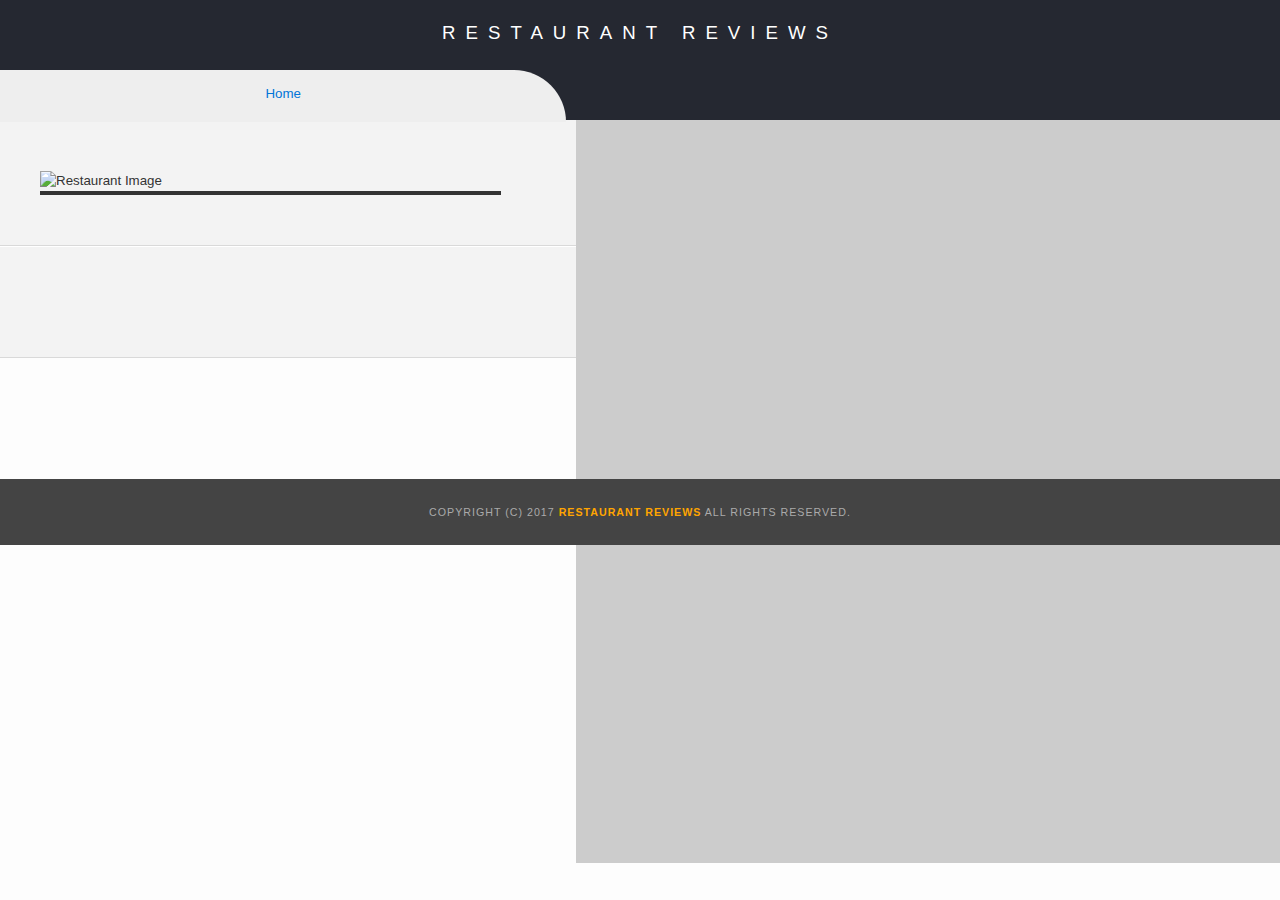
<file: restaurant.html>
<!DOCTYPE html>
<html>

<head>
    <meta name="viewport" content="width=device-width, initial-scale=1.0">
  <!-- Normalize.css for better cross-browser consistency -->
  <link rel="stylesheet" src="//normalize-css.googlecode.com/svn/trunk/normalize.css" />
  <!-- Main CSS file -->
  <link rel="stylesheet" href="css/styles.css" type="text/css">
  <link rel="stylesheet" href="https://unpkg.com/leaflet@1.3.1/dist/leaflet.css" integrity="sha512-Rksm5RenBEKSKFjgI3a41vrjkw4EVPlJ3+OiI65vTjIdo9brlAacEuKOiQ5OFh7cOI1bkDwLqdLw3Zg0cRJAAQ==" crossorigin=""/>
  <title>Restaurant Info</title>
</head>

<body class="inside">
  <!-- Beginning header -->
  <header>
    <!-- Beginning nav -->
    <nav>
      <h1><a href="/">Restaurant Reviews</a></h1>
    </nav>
    <!-- Beginning breadcrumb inside nav-->
    <nav>
        <ul id="breadcrumb" role="navigation" aria-label="Breadcrumb">
          <li><a href="/">Home</a></li>
        </ul>
    </nav>
    <!-- End breadcrumb -->
    <!-- End nav -->
  </header>
  <!-- End header -->

  <!-- Beginning main -->
  <main id="maincontent">
    <!-- Beginning map with role-->
    <section id="map-container">
      <div id="map" role="application"></div>
    </section>
    <!-- End map -->
    <!-- Beginning restaurant -->
    <section id="restaurant-container">
      <h2 id="restaurant-name"></h2>
      <img id="restaurant-img" alt="Restaurant Image">
      <p id="restaurant-cuisine"></p>
      <p id="restaurant-address"></p>
      <table id="restaurant-hours"></table>
    </section>
    <!-- end restaurant -->
    <!-- Beginning reviews -->
    <section id="reviews-container">
      <ul id="reviews-list"></ul>
    </section>
    <!-- End reviews -->
  </main>
  <!-- End main -->

  <!-- Beginning footer -->
  <footer id="footer">
    Copyright (c) 2017 <a href="/"><strong>Restaurant Reviews</strong></a> All Rights Reserved.
  </footer>
  <!-- End footer -->
  <script src="https://unpkg.com/leaflet@1.3.1/dist/leaflet.js" integrity="sha512-/Nsx9X4HebavoBvEBuyp3I7od5tA0UzAxs+j83KgC8PU0kgB4XiK4Lfe4y4cgBtaRJQEIFCW+oC506aPT2L1zw==" crossorigin=""></script>
  <!-- Beginning scripts -->
  <!-- Database helpers -->
  <script type="text/javascript" src="js/dbhelper.js"></script>
  <!-- Main javascript file -->
  <script type="text/javascript" src="js/restaurant_info.js"></script>
  <!-- Google Maps -->
 <!--  <script async defer src="https://maps.googleapis.com/maps/api/js?key=AIzaSyA_tKbW6A5pQ-eupxI56myUnHLqYCzOjKo&libraries=places&callback=initMap"></script> -->
  <!-- End scripts -->

</body>

</html>
</file>
<file: css/styles.css>
@charset "utf-8";


/* CSS Document */

body,td,th,p{
	font-family: Arial, Helvetica, sans-serif;
	font-size: 10pt;
	color: #333;
	line-height: 1.5;
}
body {
	background-color: #fdfdfd;
	margin: 0;
	position:relative;
}
ul, li {
	font-family: Arial, Helvetica, sans-serif;
	font-size: 10pt;
	color: #333;
}
a {
	color: orange;
	text-decoration: none;
}
a:hover, a:focus {
	color: #3397db;
	text-decoration: none;
}
a img{
	border: none 0px #fff;
}
h1, h2, h3, h4, h5, h6 {
  font-family: Arial, Helvetica, sans-serif;
  margin: 0 0 20px;
}
article, aside, canvas, details, figcaption, figure, footer, header, hgroup, menu, nav, section {
	display: block;
}
#maincontent {
  background-color: #f3f3f3;
  min-height: 100%;
}
#footer {
  background-color: #444;
  color: #aaa;
  font-size: 8pt;
  letter-spacing: 1px;
  padding: 25px;
  text-align: center;
  text-transform: uppercase;
}
/* ====================== Navigation ====================== */
nav {
  width: 100%;
  height: 50px;
  background-color: #252831;
  text-align:center;
  padding-top: 10px
}
nav h1 {
  margin: auto;
}
nav h1 a {
  color: #fff;
  font-size: 14pt;
  font-weight: 200;
  letter-spacing: 10px;
  text-transform: uppercase;
}
#breadcrumb {
    padding: 10px 40px 16px;
    list-style: none;
    background-color: #eee;
    font-size: 17px;
    margin: 0;
    width: calc(50% - 80px);
	border-top-right-radius: 90px;
}

/* Display list items side by side */
#breadcrumb li {
    display: inline;
}

/* Add a slash symbol (/) before/behind each list item */
#breadcrumb li+li:before {
    padding: 8px;
    color: black;
    content: "/\00a0";
}

/* Add a color to all links inside the list */
#breadcrumb li a {
    color: #0275d8;
    text-decoration: none;
}

/* Add a color on mouse-over */
#breadcrumb li a:hover {
    color: #01447e;
    text-decoration: underline;
}
/* ====================== Map ====================== */
#map {
  height: 600px;
  width: 100%;
  background-color: #ccc;
}
/* ====================== Restaurant Filtering ====================== */
.filter-options {
  width: 100%;
  height: 50px;
  background-color: #3397DB;
  text-align: center;
  margin-bottom: 50px;
}
.filter-options h2 {
  color: white;
  font-size: 1rem;
  font-weight: normal;
  line-height: 1;
  margin: 0 20px;
  text-align: center;
}
.filter-options select {
  background-color: white;
  border: 1px solid #fff;
  font-family: Arial,sans-serif;
  font-size: 11pt;
  height: 35px;
  letter-spacing: 0;
  margin: 10px;
  padding: 0 10px;
  width: 200px;
}

/* ====================== Restaurant Listing ====================== */
#restaurants-list {
  background-color: #f3f3f3;
  list-style: outside none none;
  margin: 0;
  padding: 30px 15px 60px;
  text-align: center;
}
#restaurants-list li {
  background-color: #fff;
  border: 2px solid #ccc;
  font-family: Arial,sans-serif;
  margin: 15px;
  min-height: 380px;
  padding: 0 30px 25px;
  text-align: left;
  width: 270px;
}
#restaurants-list .restaurant-img {
  background-color: #ccc;
  display: block;
  margin: 0;
  max-width: 100%;
  min-height: 240px;
  min-width: 100%;
}
#restaurants-list li h1 {
  color: #687E96;
  font-family: Arial,sans-serif;
  font-size: 14pt;
  font-weight: 200;
  letter-spacing: 0;
  line-height: 1.3;
  margin: 20px 0 10px;
  text-transform: uppercase;
}
#restaurants-list p {
  margin: 0;
  font-size: 11pt;
}
#restaurants-list li a {
  background-color: #325B84;
  border-bottom: 3px solid #eee;
  color: #fff;
  display: inline-block;
  font-size: 10pt;
  margin: 15px 0 0;
  padding: 8px 30px 10px;
  text-align: center;
  text-decoration: none;
  text-transform: uppercase;
}

/* ====================== Restaurant Details ====================== */
.inside header {
  position: fixed;
  top: 0;
  width: 100%;
  z-index: 1000;
}
.inside #map-container {
  background: blue none repeat scroll 0 0;
  height: 87%;
  position: fixed;
  right: 0;
  top: 80px;
  width: 45%;
}
.inside #map {
  background-color: #ccc;
  height: 100%;
  width: 100%;
}
.inside #footer {
  bottom: 0;
  position: absolute;
  width: 50%;
}
#restaurant-name {
  color: #f18200;
  font-family: Arial,sans-serif;
  font-size: 20pt;
  font-weight: 200;
  letter-spacing: 0;
  margin: 15px 0 30px;
  text-transform: uppercase;
  line-height: 1.1;
}
#restaurant-img {
	width: 90%;
}
#restaurant-address {
  font-size: 12pt;
  margin: 10px 0px;
}
#restaurant-cuisine {
  background-color: #333;
  color: #ddd;
  font-size: 12pt;
  font-weight: 300;
  letter-spacing: 10px;
  margin: 0 0 20px;
  padding: 2px 0;
  text-align: center;
  text-transform: uppercase;
	width: 90%;
}
#restaurant-container, #reviews-container {
  border-bottom: 1px solid #d9d9d9;
  border-top: 1px solid #fff;
  padding: 140px 40px 30px;
  width: 50%;
}
#reviews-container {
  padding: 30px 40px 80px;
}
#reviews-container h2 {
  color: #f58500;
  font-size: 24pt;
  font-weight: 300;
  letter-spacing: -1px;
  padding-bottom: 1pt;
}
#reviews-list {
  margin: 0;
  padding: 0;
}
#reviews-list li {
  background-color: #fff;
    border: 2px solid #f3f3f3;
  display: block;
  list-style-type: none;
  margin: 0 auto;
  overflow: hidden;
  padding: 0 20px 20px;
  position: relative;
  width: 85%;
}
#reviews-list li p {
  margin: 0 0 10px;
}
#restaurant-hours td {
  color: #666;
}


/*
*	Skip link style
*/
.skip-link {
	position: absolute;
	top: -40px;
	left: 0;
	background: #CD3333;
	color: white;
	padding: 10px;
	z-index: 100;
}

.skip-link:focus {
	top: 0;
}
/*
*	Responsive styles
*/

/*
*	Mobile
*/
/*small phones iphone se/ galaxy s5*/
@media screen and (max-width: 399px) {
	#restaurants-list li {
		padding: 0 10px 25px;
		text-align: center;
		margin: 0 auto;
	}

	#map {
		height: 400px;
	}

	#restaurant-container, #reviews-container {
    width: 90%;
		}

	#restaurant-cuisine {
	margin: 0 auto;
	text-align: center;
	width: 90%;
	}

	#restaurants-list {
	  text-align: center;
	}

	#restaurants-list li a {
	  border-bottom: 3px solid #eee;
	  color: #fff;
	  font-size: 12px;
	  margin: 15px 0 0;
	  padding: 8px 30px 10px;
	  text-align: center;
	}
}
@media screen and (min-width: 400px) {
	#map {
  	  height: 450px;
	}

	#restaurants-list {
	  text-align: center;
	}

	#restaurants-list li {
	  padding: 0 30px 25px;
	  text-align: center;
	  max-width: 440px;
	  margin: 0 auto;
	}

	#restaurants-list li a {
	  font-size: 16px;
	  margin: 15px 0 0;
	  padding: 8px 30px 10px;
	  text-align: center;
	}

}
/*
*	styles for the review on a phone
*/
@media screen and (max-width: 679px) {
	#breadcrumb {
	    width: 100%;
	    padding: 10px 5px 16px;
		border-top-right-radius: 0px;
	  }

	  .inside #map-container {
	    height: 400px;
	    position: relative;
	    top: 121px;
	    width: 100%;
	  }

	  #restaurant-container, #reviews-container {
		width: 90%;
	    padding: 0;
	    position: relative;
	    top: 121px;
	    margin: 0 auto;
	  }

	  #reviews-container h2 {
		  text-align: center;
	  }

	  .inside #footer {
	    position: relative;
	    width: 100%;
	    top: 121px;
	    padding: 25px 0 25px;
	  }

}

/*
*	Laptop/desktop
*/

@media screen and (min-width: 680px) {
	#map {
  	  height: 600px;
	}

	.filter-options {
	  margin-bottom: 5px;
	}

	#restaurants-list {
	  text-align: center;
	}

	#restaurants-list li {
	  padding: 0 30px 25px;
	  text-align: center;
	  margin: 15px;
	  width: 300px;
      display: inline-grid;
	}

	#restaurants-list li a {
	  border-bottom: 3px solid #eee;
	  color: #fff;
	  font-size: 16px;
	  margin: 15px 0 0;
	  padding: 8px 30px 10px;
	  text-align: center;
	}

	#restaurant-hours {
		margin: 0 auto;
	}

	#restaurant-hours td {
		font-size: 1.4em;
	}

	#reviews-list li p {
    	font-size: 1.1em;
	}

	#restaurant-address {
    	font-size: 1.4em;
    	text-align: center;
	}

	#reviews-container h2 {
		text-align: center;
	}

	.inside #footer {
	  position: relative;
	  width: 100%;
	  top: 121px;
	  padding: 25px 0 25px;
	}
}


@media screen and (min-width: 1200px) {
	.inside #map-container {
		width: 55%
	}

	#restaurant-address {
    	font-size: 1.6em;
	}

	 #restaurant-container, #reviews-container {
		 width: 40%;
	 }
	 #breadcrumb {
		 width: 38%;
	 }
}
</file>
